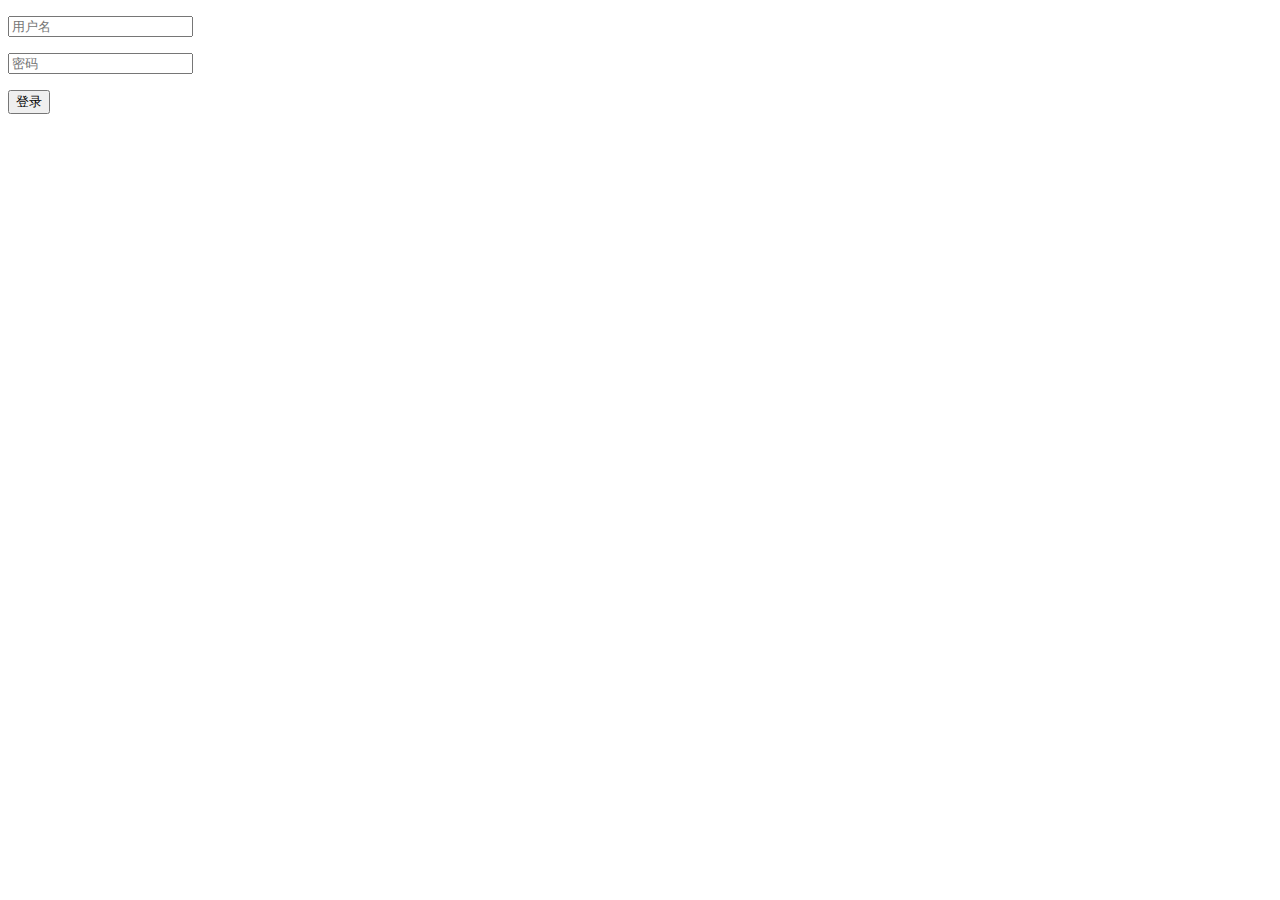
<file: practice.html>
<!DOCTYPE html>
<html>
    <head>
        <meta charset="utf-8">
    </head>
    <body>
    <form action="practice2.php" method="get">
        <p><input type="text" placeholder="用户名" name="username"></p>
        <p><input type="password" placeholder="密码" name="password"></p>
        <p><button type="submit">登录</button></p>
    </form>
    </body>

</html>
</file>
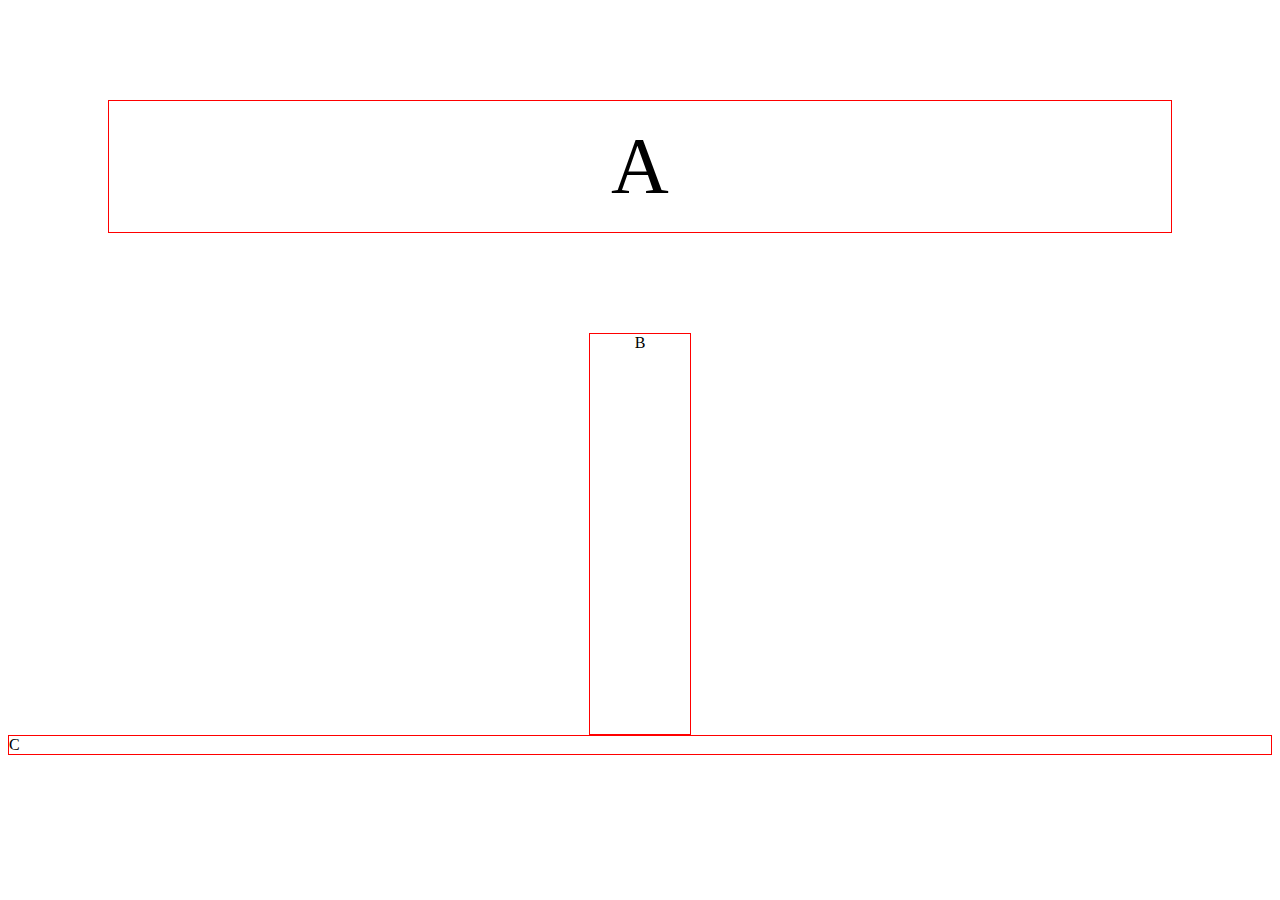
<file: practice/20161203/css.html>
<!DOCTYPE html> <!-- 声明 HTML5 -->
<html>
    <head>
        <meta charset="utf-8">
        <style>
            div {
                border: 1px red solid;
                /*background-color: blue;*/
                /*background-image: url(../a/pic.png);*/
                /* background HTML5 CSS3 */
            }
            .p {
                margin: 100px;
                padding: 20px;
                text-align: center;
            }
            .m {
                width: 100px;
                height: 400px;
                margin: 0 auto;
            }
            .huge {
                font-size: 80px;
            }
        </style>
    </head>
    <div class="p"><span class="huge">A</span></div>
    <div class="m" align="center">B</div>
    <div>C</div>
</html>
</file>
